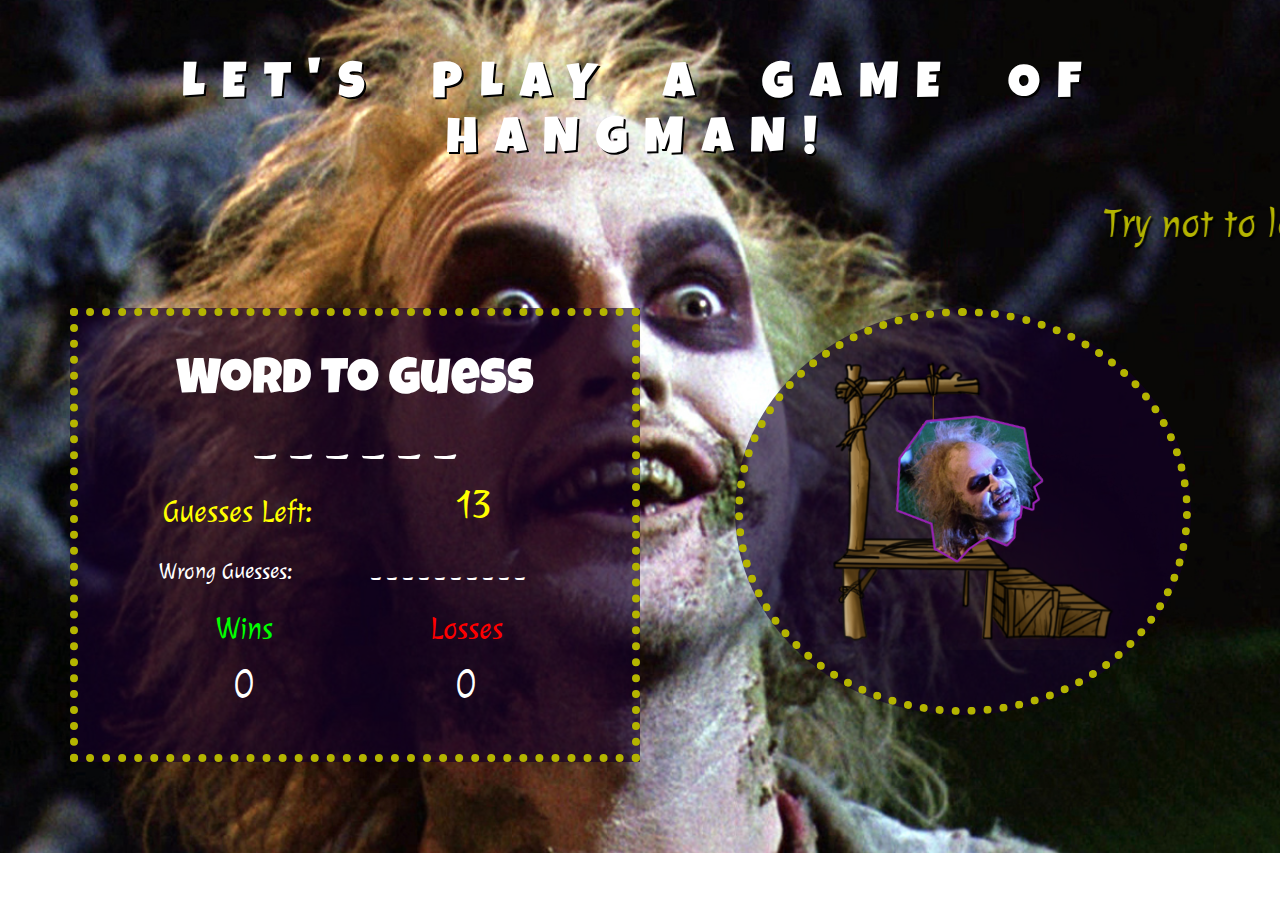
<file: index.html>
<!DOCTYPE html>
<html lang="en">
<head>
  	<meta charset="UTF-8">
    <meta http-equiv="X-UA-Compatible" content="ie=edge">
    <meta name="viewport" content="width=device-width, initial-scale=1">
    <link href="https://cdnjs.cloudflare.com/ajax/libs/twitter-bootstrap/3.3.7/css/bootstrap.min.css" rel="stylesheet" crossorigin="anonymous">
    <link rel="stylesheet" type="text/css" href="style.css">
    <title>Coding Bootcamp - Hangman</title>
    <script src="https://cdnjs.cloudflare.com/ajax/libs/jquery/3.2.1/jquery.min.js"></script>
    <script src="https://maxcdn.bootstrapcdn.com/bootstrap/3.3.7/js/bootstrap.min.js" integrity="sha384-Tc5IQib027qvyjSMfHjOMaLkfuWVxZxUPnCJA7l2mCWNIpG9mGCD8wGNIcPD7Txa" crossorigin="anonymous"></script>

</head>
<body>
<div class="container-fluid">
  <div class="row">
    <h1 class="blink_me" style="text-align: center; text-transform: uppercase; color: white; letter-spacing: .35em; word-spacing: .45em; text-shadow: 2px 2px #000000; margin-top: 60px">Let's play a game of Hangman!</h1>
    <marquee style="color: rgba(180,180,0,1); text-shadow: 2px 2px 2px #000000" behavior="scroll" direction="left" scrollamount="22">Try not to lose your head... or arm... or leg... or any appendage for that matter!</marquee>
    </div>

<div class="container" id="main-container-for-words" style="margin-top: 40px">
  <div class="col-sm-6" style="background-color: rgba(20,0,40,.65); padding: 40px; border: 8px dotted rgba(180,180,0,1)">
      <h1 align="center" style="padding: 0; margin: 0">Word To Guess</h1>
      <h2 id="wordBlanks" style="padding: 0; margin-top: 0">_ _ _ _ _</h2>

    <div class="row"></div>

      <div class="col-sm-12" style="padding: 0">
        <div class="col-sm-6" style="padding: 0">
          <h2 align="center" style="color: yellow">Guesses Left:</h2>
        </div>
        <div class="col-sm-6" style="padding: 0">
          <div align="center" id="numGuesses" style="color: yellow">0</div>
        </div>
      </div>

    <div class="row"></div>

      <div class="col-sm-12">
        <div class="col-sm-5">
          <h3 align="center">Wrong Guesses:</h3>
        </div>
        <div class="col-sm-7">
          <h3 align="right" id="wrongGuessBlanks">_ _ _ _ _ _ _ _ _ _</h3>
        </div>
      </div>

      <div class="row"></div>

      <div class="col-sm-12">
        <div class="col-sm-6">
          <h2 align="center" style="color: lime">Wins</h2><div align="center" id="winCount">0</div>
        </div>
        <div class="col-sm-6">
          <h2 align="center" style="color: red">Losses</h2><div align="center" id="lossCount">0</div>
        </div>
      </div>

    </div>
    <div class="col-md-5 col-md-offset-1 col-xs-12" align="center" id="illustration">
      <img src="hmnoose.png" id="bbody" style="margin-left: 70px; margin-top: 40px; width: 100%; height: auto"/>
      <img src="Beetlejuice-2.png" class="wiggler" id="bhead" style="width: 37%; margin-left: 10px; margin-top: -400px; transform: rotate(-7deg)"/>
      <!-- <img src="bodyb.png" id="bbody" style="margin-top:0px; margin-left: auto; margin-right: auto; position: relative; width: 40%;transform: rotate(20deg)"/>
      <img src="legs.png" id="bbody" style="margin-top:0px; margin-left: auto; margin-right: auto; width: 30%;height: 20%;transform: rotate(-6deg)"/> -->
    </div>
  </div>
</div>
  <script type="text/javascript" src="java-hangman.js"></script>
</body>
</html>
</file>
<file: style.css>
@import url('https://fonts.googleapis.com/css?family=Julee|Luckiest+Guy');

* {
	box-sizing: border-box;
}


body, p {
	font-family: Julee;
	font-size: 40px;
	color: white;
}

body {
	background-image: url('beetlejuice.jpeg');
	background-size: cover;
	background-repeat: no-repeat;
	opacity: 1.0;
	position: relative;
}

#illustration {
	width: 40%;
	background-color: rgba(20,0,40,.65);
	border-radius: 100%;
	border: 8px dotted rgba(180,180,0,1);
	padding: 0;
}

p, marquee {
	color: white;
	margin-top: 15px;
}

h1 {

	font-family: Luckiest Guy;
	font-size: 50px;
}

h2 {

	font-family: Julee;
	font-size: 30px;
}

h3 {

	font-family: Julee;
	font-size: 22px;
}

#wordBlanks {
	font-size: 50px;
	text-align: center;
	padding: 0;
}

#wrongGuessBlanks {
	font-size: 22px;
	text-align: center;
	padding: 0;
}


.blink_me {
  animation: blinker 1s linear infinite;
}

@keyframes blinker {
  50% { opacity: 0; }
}

@-webkit-keyframes wiggle {
	0% {-webkit-transform:rotate(4deg);}
	50% {-webkit-transform:rotate(-4deg);}
	100% {-webkit-transform:rotate(4deg);}
}

/* firefox */
@-moz-keyframes wiggle {
	0% {-moz-transform:rotate(4deg);}
	50% {-moz-transform:rotate(-4deg);}
	100% {-moz-transform:rotate(4deg);}
}

/* anyone brave enough to implement the ideal method */
@keyframes wiggle {
	0% {transform:rotate(4deg);}
	50% {transform:rotate(-4deg);}
	100% {transform:rotate(4deg);}
}

.wiggler {
	-webkit-animation: wiggle 0.5s infinite;
	-moz-animation: wiggle 0.5s infinite;
	animation: wiggle 0.5s infinite;
}

input[type="button"] {
	background-color: #AEB6BF;
	font-size: 15px;
	height: 30px;
	width: 30px;
}

input:hover[type="button"] {
	background-color: #5D6D7E;
}

/* Medium Devices, Desktops */
@media only screen and (max-width : 768px) {

	h1 {
		font-size: 38px;
		padding: 20px;
		line-height: 1.55em;
	}

	#bhead

	 {
		margin-left: auto !important;
		margin-right: auto !important;
		margin-top: 0 !important;
		width:100% !important;
		float: left;
		clear: both;
	}

	#bbody {
		display: none;
	}

	#illustration {
		width: 100%;
		margin-top: 40px;
		background-color: rgba(20,0,40,.65);
		border-radius: 100%;
		border: 8px dotted rgba(180,180,0,1);
		padding: 0;
	}
}
</file>
